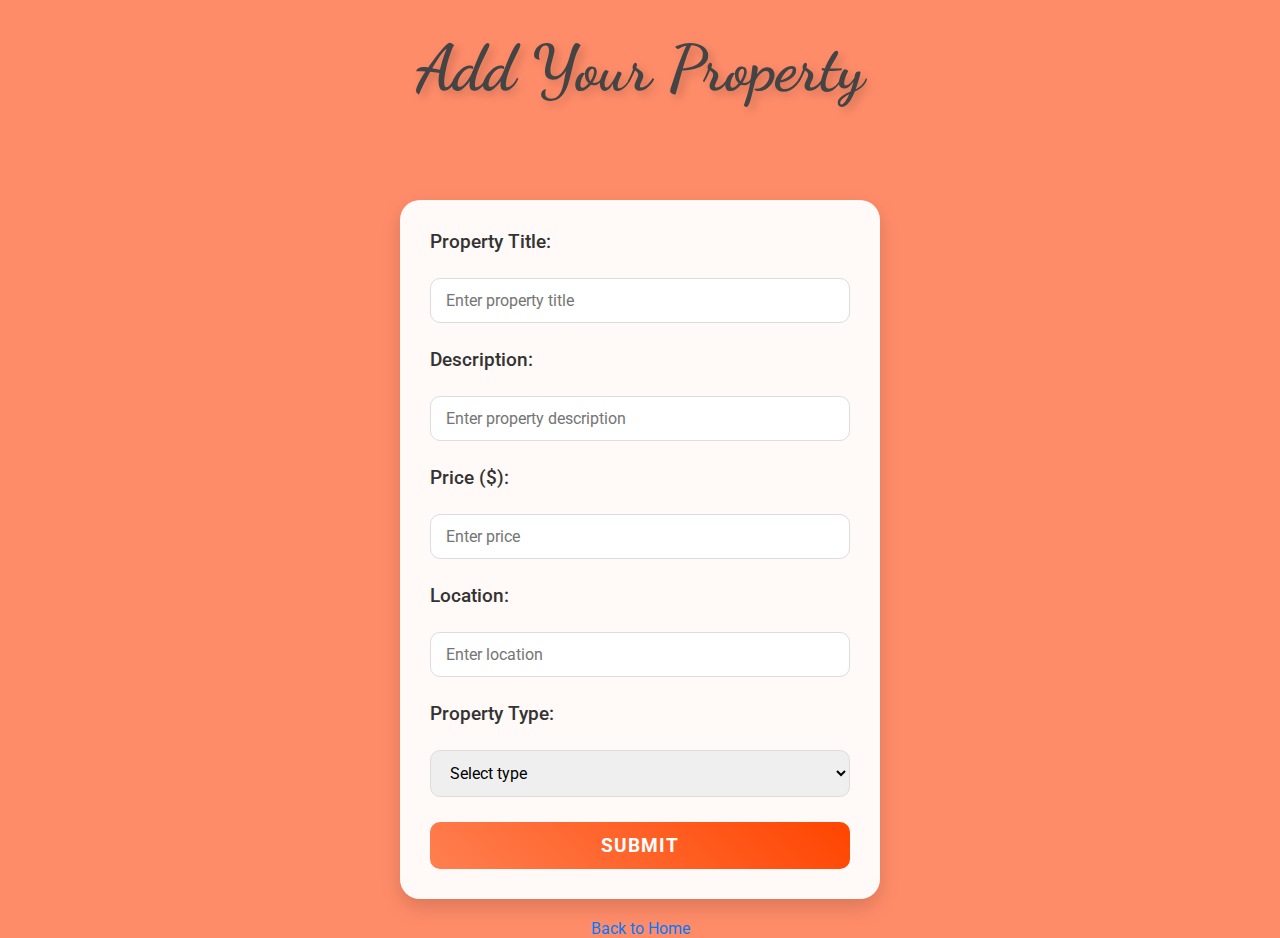
<file: ddd/templates/add_property.html>
<!DOCTYPE html>
<html lang="en">
<head>
    <meta charset="UTF-8">
    <meta name="viewport" content="width=device-width, initial-scale=1.0">
    <title>Add Property</title>
    <style>
        @import url('https://fonts.googleapis.com/css2?family=Dancing+Script:wght@700&family=Roboto:wght@400;500;700&display=swap');

        /* Smooth background animation */
        @keyframes backgroundFade {
            0% {
                background-color: #FF8C69; /* Starting color */
            }
            100% {
                background-color: #FFB6A5; /* End color */
            }
        }

        body {
            font-family: 'Roboto', sans-serif;
            margin: 0;
            padding: 0;
            background-color: #FF8C69;
            animation: backgroundFade 10s infinite alternate;
            display: flex;
            flex-direction: column;
            align-items: center;
            text-align: center;
        }

        h1 {
            font-family: 'Dancing Script', cursive;
            font-size: 4rem;
            color: #444;
            margin-top: 30px;
            text-shadow: 4px 4px 10px rgba(0, 0, 0, 0.2);
        }

        form {
            background-color: rgba(255, 255, 255, 0.95);
            padding: 30px;
            border-radius: 20px;
            box-shadow: 0 8px 20px rgba(0, 0, 0, 0.15);
            width: 100%;
            max-width: 420px;
            display: flex;
            flex-direction: column;
            gap: 25px;
            margin-top: 50px;
        }

        label {
            font-size: 1.2rem;
            font-weight: 500;
            color: #333;
            text-align: left;
        }

        input, select, button {
            padding: 12px 15px;
            font-size: 1rem;
            font-family: 'Roboto', sans-serif;
            border-radius: 10px;
            border: 1px solid #ddd;
            width: 100%;
            box-sizing: border-box;
            transition: all 0.3s ease;
        }

        input:focus, select:focus {
            outline: none;
            border-color: #FF7F50;
            box-shadow: 0 0 5px rgba(255, 127, 80, 0.5);
        }

        button {
            background: linear-gradient(45deg, #FF7F50, #FF4500);
            color: white;
            border: none;
            cursor: pointer;
            font-weight: 700;
            transition: all 0.3s ease;
            font-size: 1.2rem;
            text-transform: uppercase;
            letter-spacing: 1px;
        }

        button:hover {
            background: linear-gradient(45deg, #FF6347, #FF4500);
            transform: scale(1.05);
            box-shadow: 0 10px 20px rgba(0, 0, 0, 0.2);
        }

        a {
            margin-top: 20px;
            display: block;
            text-decoration: none;
            font-size: 1rem;
            font-family: 'Roboto', sans-serif;
            color: #007BFF;
            transition: color 0.3s ease;
        }

        a:hover {
            color: #0056b3;
            text-decoration: underline;
        }
    </style>
</head>
<body>
    <h1>Add Your Property</h1>

    <form action="#" method="POST">
        <label for="title">Property Title:</label>
        <input type="text" id="title" name="title" placeholder="Enter property title" required>

        <label for="description">Description:</label>
        <input type="text" id="description" name="description" placeholder="Enter property description" required>

        <label for="price">Price ($):</label>
        <input type="number" id="price" name="price" placeholder="Enter price" required>

        <label for="location">Location:</label>
        <input type="text" id="location" name="location" placeholder="Enter location" required>

        <label for="type">Property Type:</label>
        <select id="type" name="type" required>
            <option value="" disabled selected>Select type</option>
            <option value="apartment">Apartment</option>
            <option value="house">House</option>
            <option value="commercial">Commercial</option>
            <option value="land">Land</option>
        </select>

        <button type="submit">Submit</button>
    </form>

    <a href="index.html">Back to Home</a>
</body>
</html>
</file>
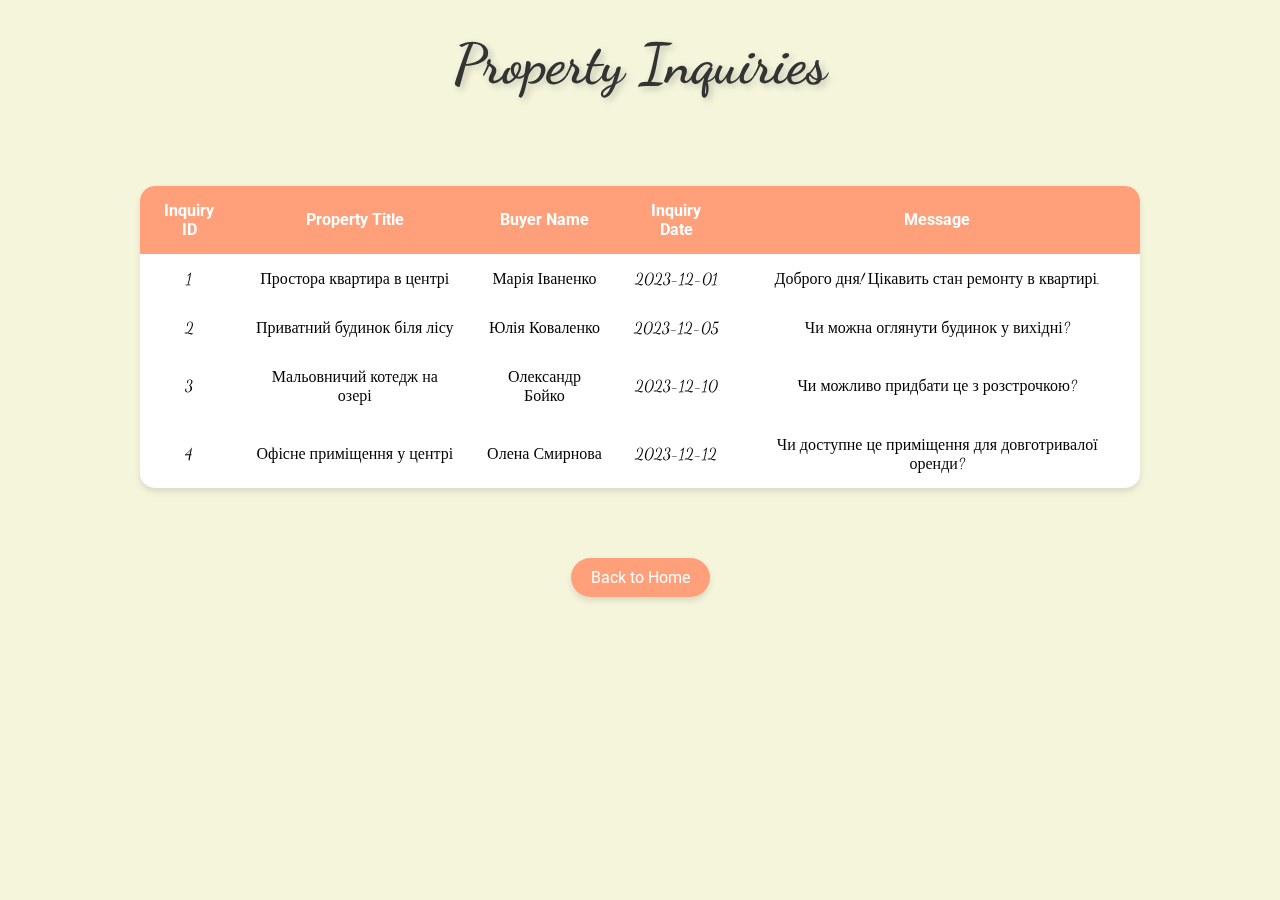
<file: ddd/templates/inquiries.html>
<!DOCTYPE html>
<html lang="en">
<head>
    <meta charset="UTF-8">
    <meta name="viewport" content="width=device-width, initial-scale=1.0">
    <title>Inquiries</title>
    <style>
        @import url('https://fonts.googleapis.com/css2?family=Dancing+Script:wght@600&family=Roboto:wght@400;700&display=swap');

        body {
            font-family: 'Dancing Script', cursive;
            margin: 0;
            padding: 0;
            background-color: #F5F5DC;
            display: flex;
            flex-direction: column;
            align-items: center;
            text-align: center;
        }

        h1 {
            font-size: 3.5rem;
            color: #333;
            margin-top: 30px;
            text-shadow: 3px 3px 7px rgba(0, 0, 0, 0.2);
        }

        table {
            width: 90%;
            max-width: 1000px;
            margin: 50px 0;
            border-collapse: separate; /* Окремі рамки для клітинок */
            border-spacing: 0; /* Прибираємо зазори між клітинками */
            background-color: white;
            box-shadow: 0 4px 6px rgba(0, 0, 0, 0.1);
            border-radius: 15px; /* Заокруглення кути таблиці */
            overflow: hidden; /* Запобігає виходу елементів */
        }

        th, td {
            padding: 15px;
            text-align: center;
            border: none; /* Прибираємо рамки клітинок */
        }

        th {
            background-color: #FFA07A;
            color: white;
            font-family: 'Roboto', sans-serif;
        }

        tr:last-child td:first-child {
            border-bottom-left-radius: 15px; /* Заокруглення нижнього лівого кута */
        }

        tr:last-child td:last-child {
            border-bottom-right-radius: 15px; /* Заокруглення нижнього правого кута */
        }

        tr:hover {
            background-color: #f1f1f1; /* Відтінок при наведенні */
        }

        .background {
            position: fixed;
            top: 0;
            left: 0;
            width: 100%;
            height: 100%;
            z-index: -1;
            background-image: url('https://www.pwc.com/content/dam/pwc/ca/en/real-estate/assets/p1114181-fs-refresh-real-estate-hero-banner-1600x900.jpg');
            background-size: cover;
            background-attachment: fixed;
            filter: brightness(0.8);
        }

        .btn-back {
            margin-top: 20px;
            text-decoration: none;
            display: inline-block;
            font-family: 'Roboto', sans-serif;
            background-color: #FFA07A;
            color: white;
            padding: 10px 20px;
            border-radius: 50px;
            font-size: 1rem;
            transition: background-color 0.3s ease, transform 0.2s ease;
            box-shadow: 0 4px 6px rgba(0, 0, 0, 0.1);
        }

        .btn-back:hover {
            background-color: #FF6347;
            transform: scale(1.05);
        }

        .btn-back:active {
            transform: scale(0.95);
            box-shadow: 0 2px 4px rgba(0, 0, 0, 0.2);
        }
    </style>
</head>
<body>
    <div class="background"></div>
    <h1>Property Inquiries</h1>

    <table>
        <tr>
            <th>Inquiry ID</th>
            <th>Property Title</th>
            <th>Buyer Name</th>
            <th>Inquiry Date</th>
            <th>Message</th>
        </tr>
        <tr>
            <td>1</td>
            <td>Простора квартира в центрі</td>
            <td>Марія Іваненко</td>
            <td>2023-12-01</td>
            <td>Доброго дня! Цікавить стан ремонту в квартирі.</td>
        </tr>
        <tr>
            <td>2</td>
            <td>Приватний будинок біля лісу</td>
            <td>Юлія Коваленко</td>
            <td>2023-12-05</td>
            <td>Чи можна оглянути будинок у вихідні?</td>
        </tr>
        <tr>
            <td>3</td>
            <td>Мальовничий котедж на озері</td>
            <td>Олександр Бойко</td>
            <td>2023-12-10</td>
            <td>Чи можливо придбати це з розстрочкою?</td>
        </tr>
        <tr>
            <td>4</td>
            <td>Офісне приміщення у центрі</td>
            <td>Олена Смирнова</td>
            <td>2023-12-12</td>
            <td>Чи доступне це приміщення для довготривалої оренди?</td>
        </tr>
    </table>

    <a href="/" class="btn-back">Back to Home</a>
</body>
</html>
</file>
